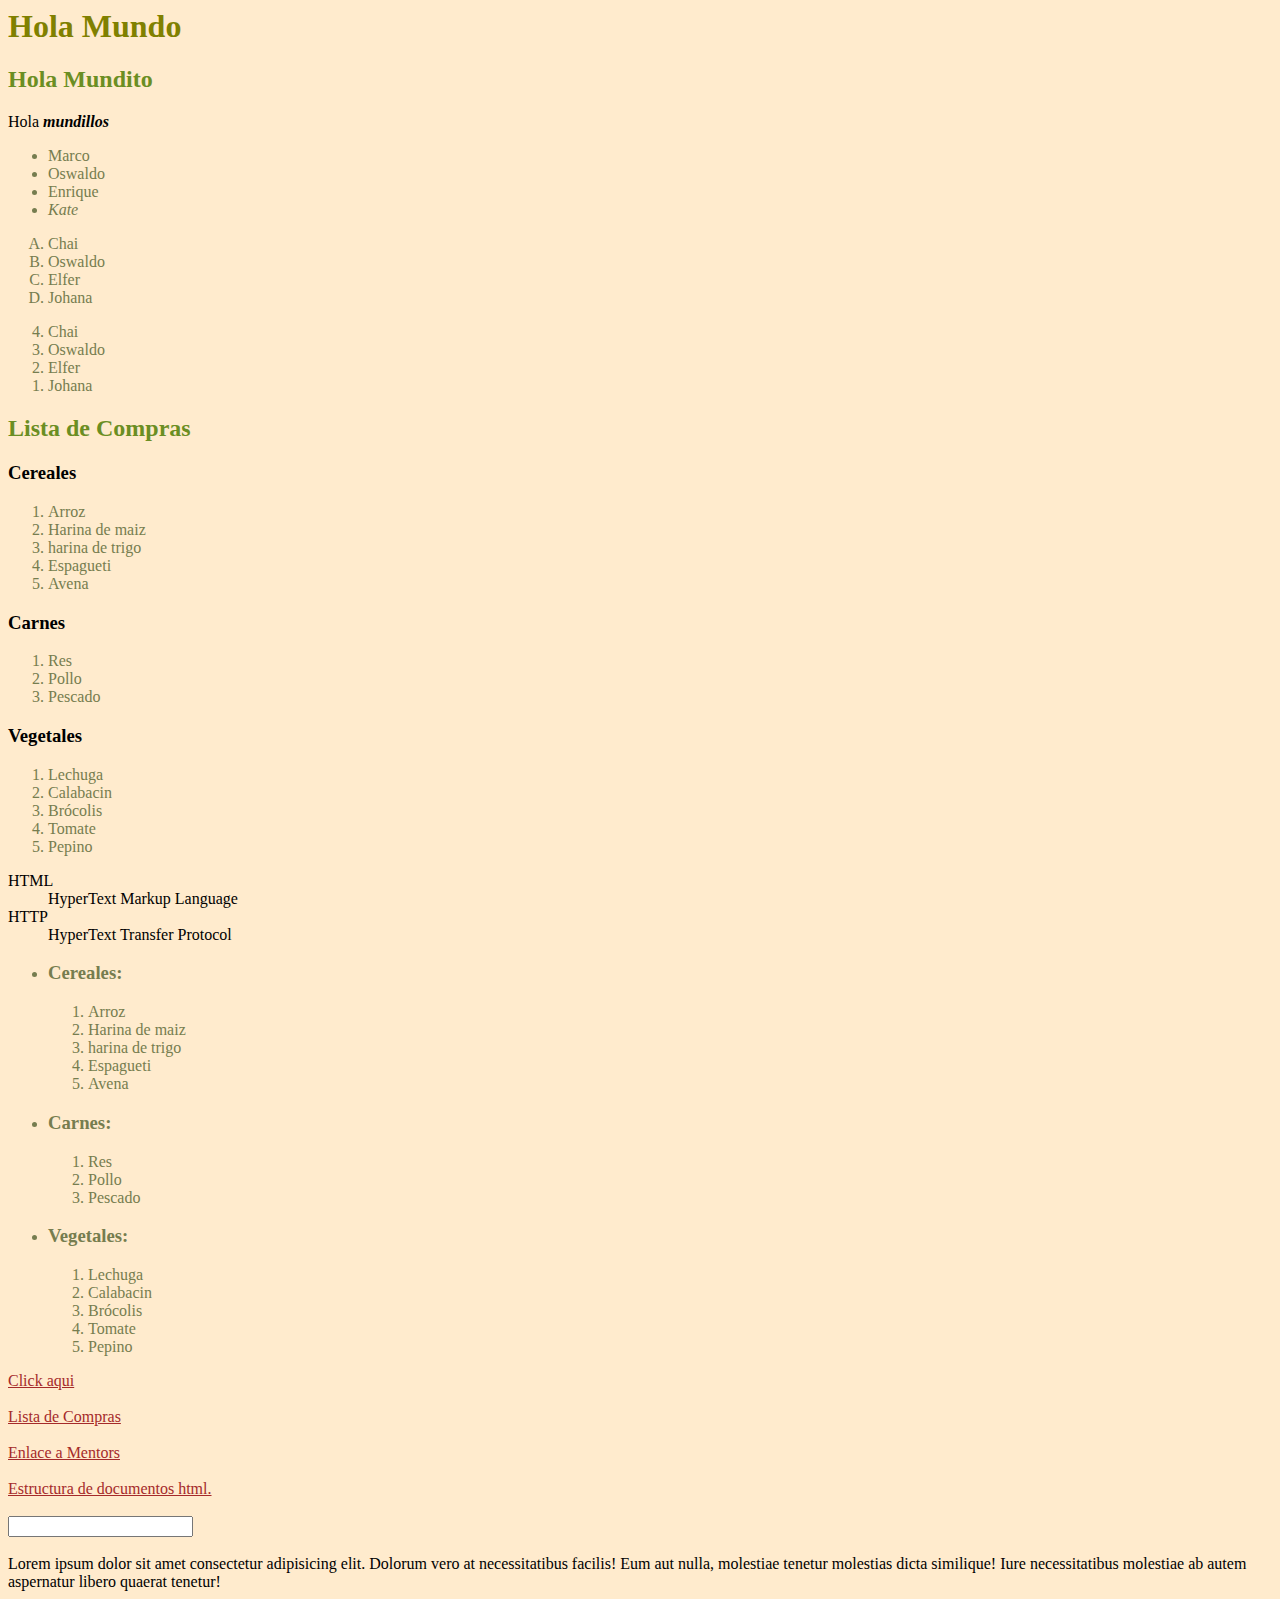
<file: index.html>
<html>
  <head>
    <title>La primera clase</title>
    <link rel="stylesheet" href="estilos.css">
  </head>
  <body>
    <h1>Hola Mundo</h1>
    <h2>Hola Mundito</h2>
    <p id="mundillos">
      Hola <i><b>mundillos</b></i>
    </p>
    <ul>
      <li>Marco</li>
      <li>Oswaldo</li>
      <li>Enrique</li>
      <li><i>Kate</i></li>
    </ul>
    <ol type="A">
      <li>Chai</li>
      <li>Oswaldo</li>
      <li>Elfer</li>
      <li>Johana</li>
    </ol>
    <ol reversed>
      <li>Chai</li>
      <li>Oswaldo</li>
      <li>Elfer</li>
      <li>Johana</li>
    </ol>
    <h2 id="compras">Lista de Compras</h2>

    <h3>Cereales</h3>
    <ol>
      <li>Arroz</li>
      <li>Harina de maiz</li>
      <li>harina de trigo</li>
      <li>Espagueti</li>
      <li>Avena</li>
    </ol>
    <h3>Carnes</h3>
    <ol>
      <li>Res</li>
      <li>Pollo</li>
      <li>Pescado</li>
    </ol>
    <h3>Vegetales</h3>
    <ol>
      <li>Lechuga</li>
      <li>Calabacin</li>
      <li>Brócolis</li>
      <li>Tomate</li>
      <li>Pepino</li>
    </ol>

    <dt>HTML</dt>
    <dd>HyperText Markup Language</dd>

    <dt>HTTP</dt>
    <dd>HyperText Transfer Protocol</dd>

    <ul>
      <li>
        <h3>Cereales:</h3>
        <ol>
          <li>Arroz</li>
          <li>Harina de maiz</li>
          <li>harina de trigo</li>
          <li>Espagueti</li>
          <li>Avena</li>
        </ol>
      </li>

      <li>
        <h3>Carnes:</h3>
        <ol>
          <li>Res</li>
          <li>Pollo</li>
          <li>Pescado</li>
        </ol>
      </li>

      
      <li>
        <h3>Vegetales:</h3>
        <ol>
          <li>Lechuga</li>
          <li>Calabacin</li>
          <li>Brócolis</li>
          <li>Tomate</li>
          <li>Pepino</li>
        </ol>
      </li>
    </ul>

    <a href="#mundillos">Click aqui</a>
    <br><br>
    <a href="#compras">Lista de Compras</a>
    <br><br>
    <a
      href="https://mentorseducation.org/pe/courses/creacion-de-paginas-web/lessons/pw3-4-1-html-enlaces/"
      >Enlace a Mentors</a
    >
    <br><br>
    <a href="http://www.hipertexto.info/documentos/estructura.htm" target="_blank" rel="noopener">Estructura de documentos html.</a>
    <br><br>
    <input type="text">
    <br><br>
    Lorem ipsum dolor sit amet consectetur adipisicing elit. Dolorum vero at necessitatibus facilis! Eum aut nulla, molestiae tenetur molestias dicta similique! Iure necessitatibus molestiae ab autem aspernatur libero quaerat tenetur!
  </body>
</html>
</file>
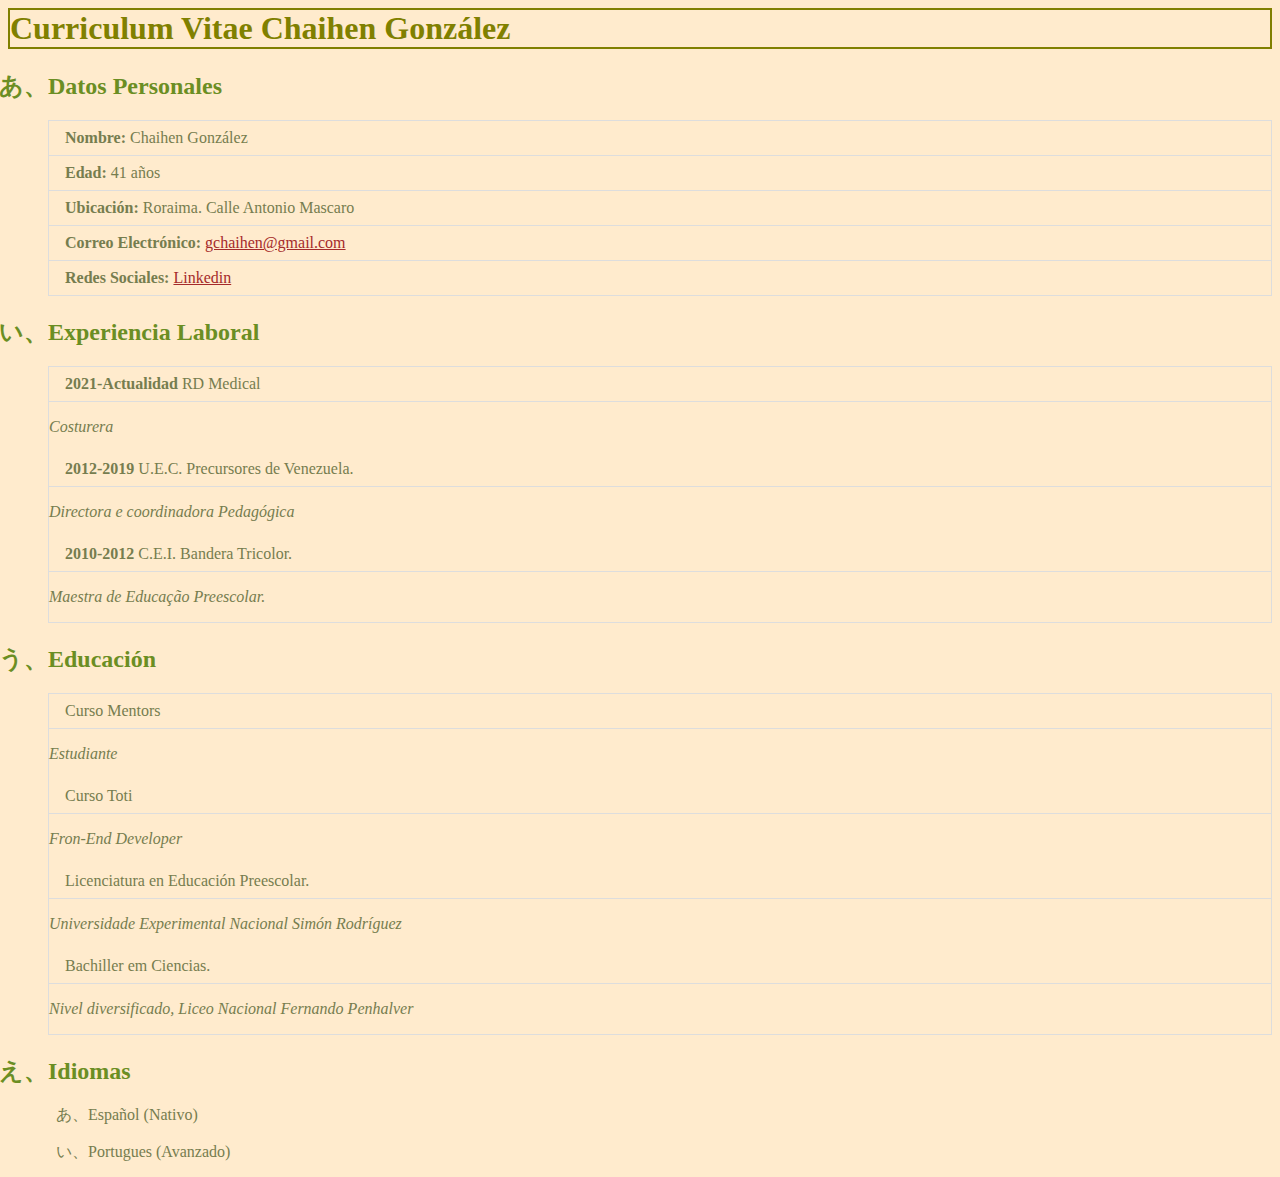
<file: curriculo.html>
<html>
  <head>
    <title>Curriculo Chaihen González</title>
    <link rel="stylesheet" href="estilos.css">
    <style>
      h1 {
        border: 2px solid;
      }
      ol{
        list-style-type: hiragana;
      }

       ul {
        list-style-type: none;
        padding: 0;
        border: 1px solid #ddd;
       }

       ul li{
        padding: 8px 16px;
        border-bottom: 1px solid #ddd;
       }
       ul li:last-child{
        border-bottom: none;
       }
      /*ol li{background:salmon; color: blueviolet; padding: 5px; margin-left: 35px;}*/
    </style>
  </head>


  
  <body>
    <h1>Curriculum Vitae Chaihen González</h1>
    <ol>
    <h2><li>Datos Personales</li></h2>
    <ul>
      <li><b>Nombre:</b> Chaihen González</li>
      <li><b>Edad:</b> 41 años</li>
      <li><b>Ubicación:</b> Roraima. Calle Antonio Mascaro</li>
      <li>
        <b>Correo Electrónico:</b>
        <a href="mailto:gchaihen@gmail.com">gchaihen@gmail.com</a>
      </li>
      <li>
        <b>Redes Sociales:</b>
        <a
          href="https://www.linkedin.com/in/chaihen-joan-gonzalez-puerta-793a93199/"
          >Linkedin</a
        >
      </li>
    </ul>

    <h2><li>Experiencia Laboral</li></h2>
    <ul>
    <li><b>2021-Actualidad</b> RD Medical</li>
    <p><i>Costurera</i></p>
    <li><b>2012-2019</b> U.E.C. Precursores de Venezuela.</li>
    <p><i>Directora e coordinadora Pedagógica</i></p>
    <li><b>2010-2012</b> C.E.I. Bandera Tricolor.</li>
    <p><i>Maestra de Educação Preescolar.</i></p>
    </ul>

    <h2><li>Educación</li></h2>
    <ul>
      <li>Curso Mentors</li>
      <p><i>Estudiante</i></p>
      <li>Curso Toti</li>
      <p><i>Fron-End Developer</i></p>
      <li>Licenciatura en Educación Preescolar.</li>
      <p><i>Universidade Experimental Nacional Simón Rodríguez</i></p>
      <li>Bachiller em Ciencias.</li>
      <p><i>Nivel diversificado, Liceo Nacional Fernando Penhalver</i></p>
    </ul>

    <h2><li>Idiomas</li></h2>
    <ol>
      <li>Español (Nativo)</li><br>
      <li>Portugues (Avanzado)</li>
    </ol>
    </ol>
  </body>
</html>
</file>
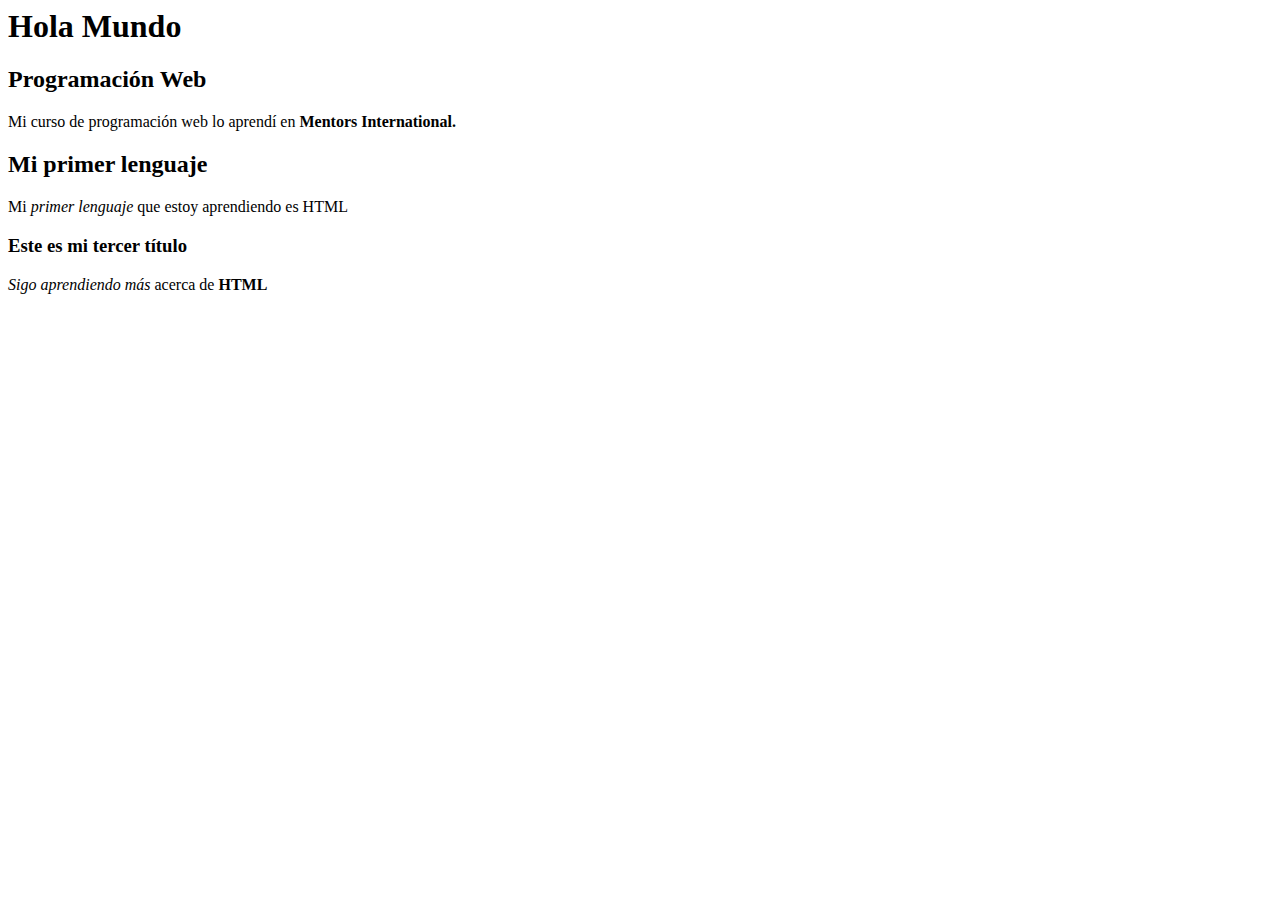
<file: miprimerarchivo.html>
<html>
	<head>
		<title>Mi primera página web</title>

	</head>
	<body> 
		<h1>Hola Mundo</h1>
		<h2>Programación Web</h2>
		<p>Mi curso de programación web lo aprendí en <b>Mentors International.</b></p>
		<h2>Mi primer lenguaje</h2>
		<p>Mi <i>primer lenguaje</i> que estoy aprendiendo es HTML</p>
		<h3>Este es mi tercer título</h3>
		<p><i>Sigo aprendiendo más</i> acerca de <b>HTML</b></p>
	</body>	
</html>
</file>
<file: estilos.css>
/*a {
    color:aqua;
    text-decoration: none;
}

a:visited {
    color: tomato
}

a:hover {
    color: blueviolet;
    text-decoration: underline;
}

a:active {
    color:brown;
    background-color: blue;
}

a:link, a:visited {
    border: 1px solid;
    background-color: #f436db;
    color: white; 
    padding: 14px 25px; 
    text-align: center; 
    text-decoration: none; 
    display: inline-block;
}

a:hover, a:active {
    background-color: red;
}

input {
    width: 100px; 
    transition: ease-in-out, width .35s ease-in-out;
}
input:focus {
    width: 250px;
    background-color: aquamarine;
}*/

body {
    background-color:rgb(255, 235, 205);
}

h1 {
    color:Olive ;
}

h2 {
    color: #6B8E23;
}

ul {
    color: hsl(69, 23%, 40%);
}

a:link {
    color: brown;
}

ol {
    color: hsl(69, 23%, 40%);;
}
</file>
